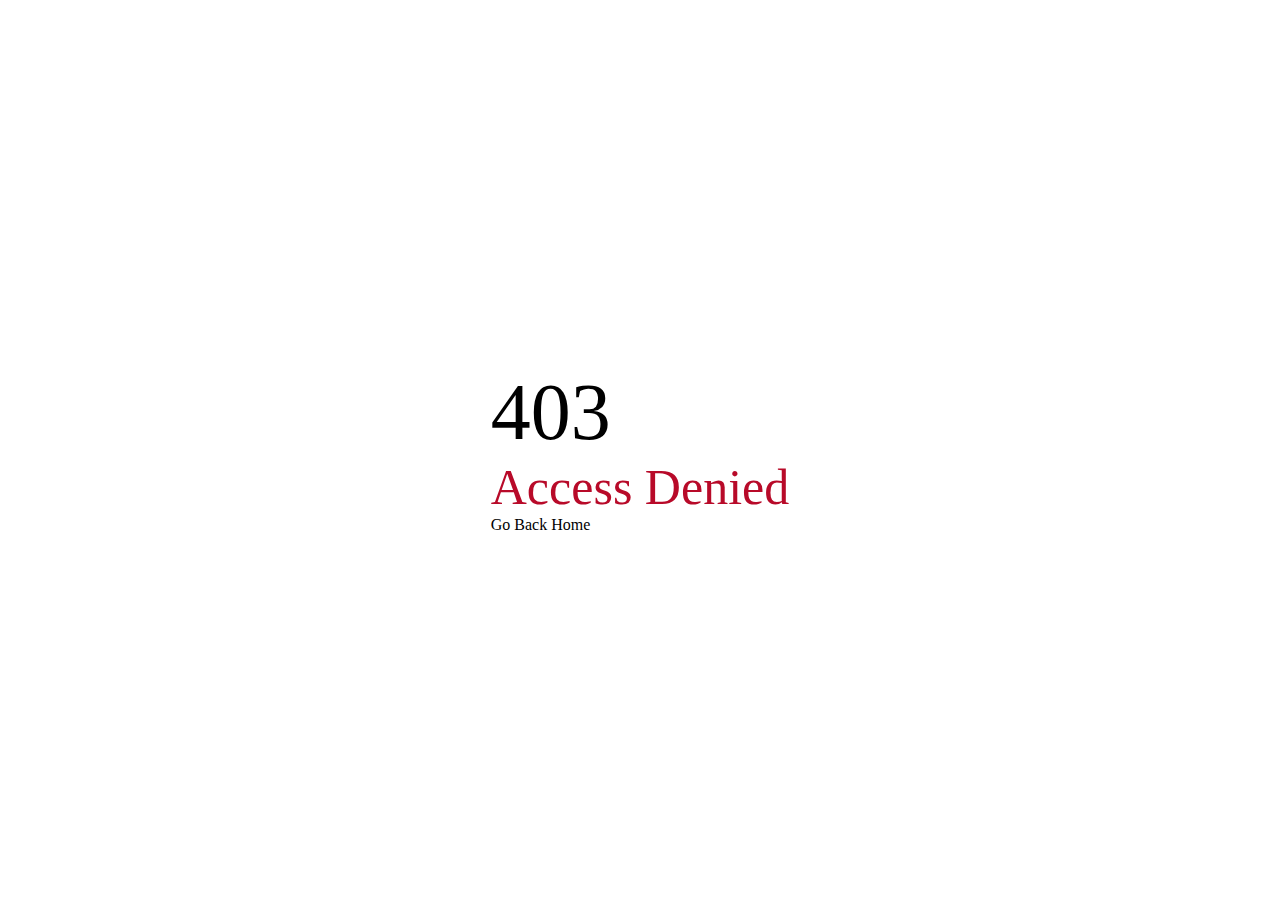
<file: src/main/resources/templates/global/accessDenied.html>
<!DOCTYPE html>
<html lang="en" xmlns:th="http://www.thymeleaf.org">
<head>
    <meta charset="UTF-8">
    <title>Access Denied</title>

    <style>
    .center {
      position: absolute;
      top: 50%;
      left: 50%;
      transform: translate(-50%, -50%);
    }

    .error-code{
        font-size: 80px;
        font-weight: 800px;
    }

    .error-text{
        font-size: 50px;
        color: #B80A29;
    }
    </style>
    <link th:href="@{/assets/fontawesome-free-6.4.0-web/css/all.min.css}"
          rel="stylesheet">
</head>
<body>
<!--All related imports:: Start-->
<div th:insert="~{global/primaryImports}"></div>
<!--End-->

<div class="center">
    <div class="container justify-content-center">
        <div class="row">
            <div class="col error-code">
                <i class="fa-solid fa-lock"></i> 403 <i class="fa-solid fa-lock"></i>
            </div>
        </div>
        <div class="row">
            <div class="col error-text">
                Access Denied
            </div>
        </div>
        <div class="row-2 offset-4 py-3">
            <div class="col">
                Go Back <a class="link-offset-2 link-underline link-underline-opacity-0" th:href="@{/home}">Home</a>
            </div>
        </div>
    </div>
</div>
</body>
</html>
</file>
